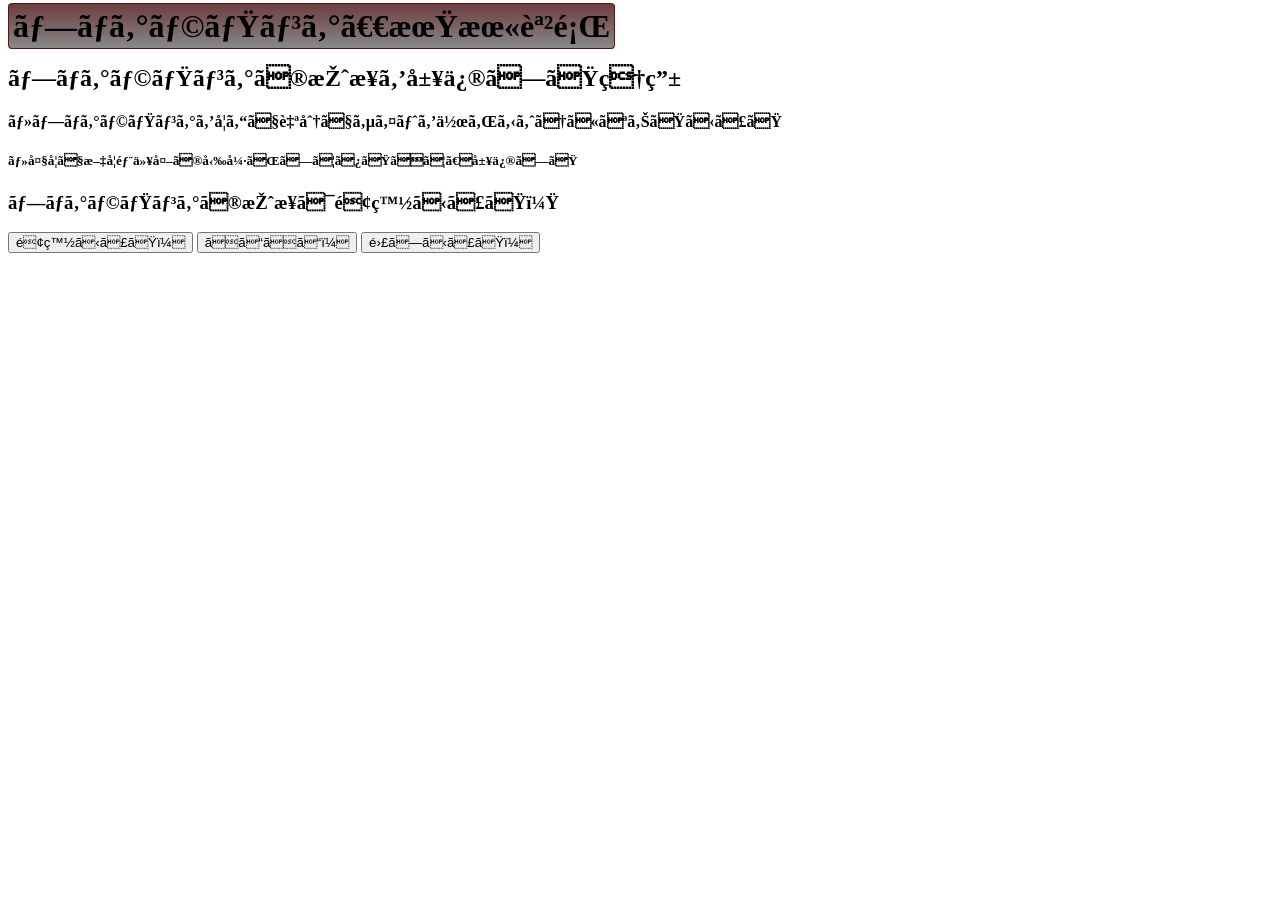
<file: index.html>
<!DOCTYPE html>

<html lang="ja">
    <head>
        <meta charset="uft-8">
        <link rel="stylesheet" href="./base.css">
        <title>プログラミング　期末課題</title>
    </head>

    <body>
        <header>
            <h1>プログラミング　期末課題</h1>
           
        </header>

        <div>
            <h2>プログラミングの授業を履修した理由</h2>
            <h4>・プログラミングを学んで自分でサイトを作れるようになりたかった</h4>
<h5>・大学で文学部以外の勉強がしてみたくて、履修した</h5>
        </div>

        <div>
            <h3>プログラミングの授業は面白かった？</h3>
            <button type="button" onclick="Kadai(0)">面白かった！</button>
            <button type="button" onclick="Kadai(1)">そこそこ！</button>
            <button type="button" onclick="Kadai(2)">難しかった！</button>
        </div>

        <script src="Kadai.js"></script>

    </body>
</file>
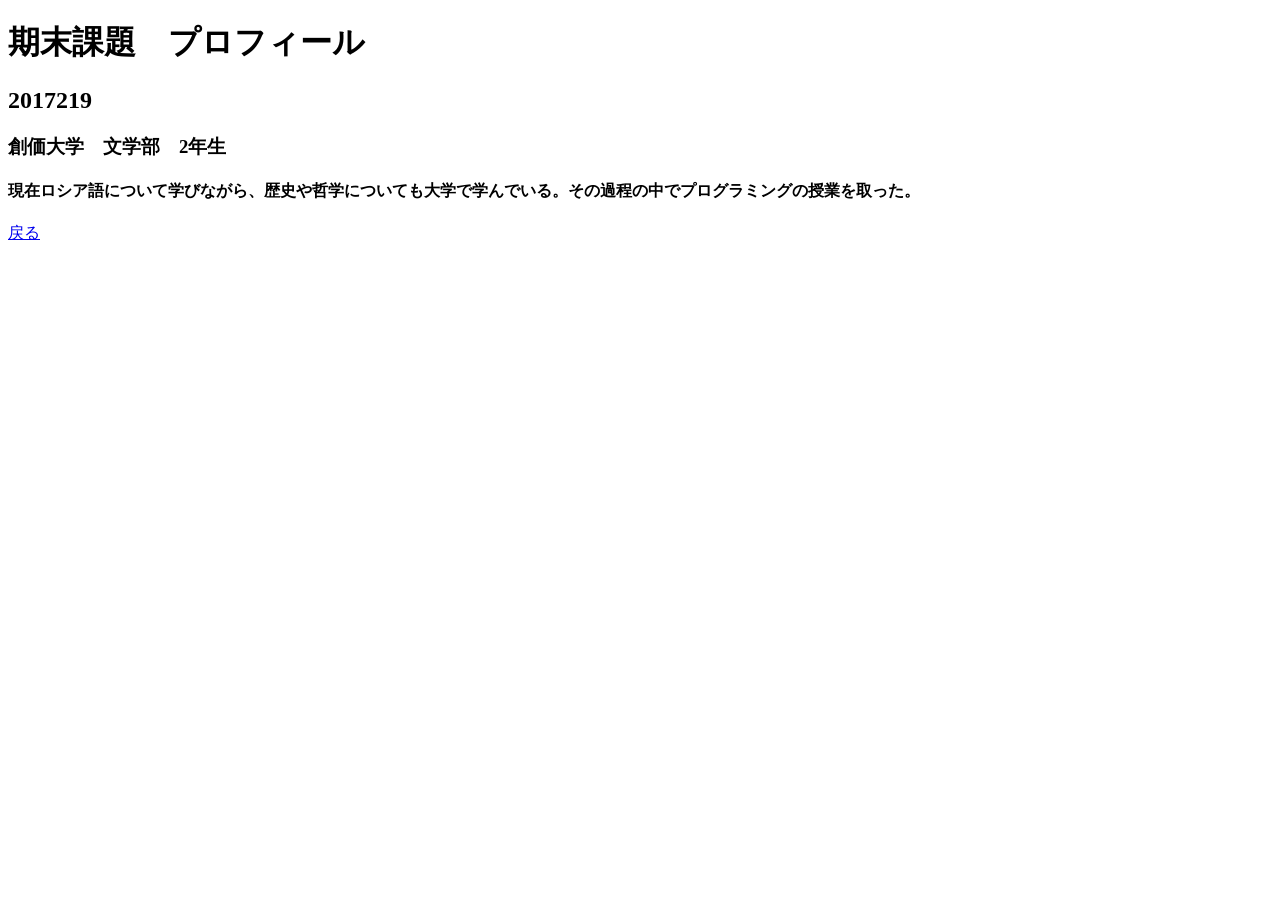
<file: 期末.html>
<!DOCTYPE html>

<html lang="ja">

<head>
    <meta charset="utf-8"/>
    <title>期末課題　プロフィール</title>
</head>

<body>
    <h1>期末課題　プロフィール</h1>
    <div>
        <h2>2017219</h2>
        <h3>創価大学　文学部　2年生</h3>
        <h4>現在ロシア語について学びながら、歴史や哲学についても大学で学んでいる。その過程の中でプログラミングの授業を取った。</h4>
    </div>

<a href="../Kimatu Kadai/index.html">戻る</a>
</body>
</html>
</file>
<file: base.css>
@charset "uft-8";
h1{
    /* 行間記号を指定するプロパティ */
    list-style: none;
    /* パディング(コンテンツとボーダーの間のスペース)のサイズを指定するプロパティ */
    padding-left: 0px;
}

h1{
    /*ブロック要素をインライン要素に変更する  */
    display: inline;
    /* マージン(隣接する要素同士のスペース)のサイズを指定するプロパティ */
    margin: 0 16px 0 0;
    /*パディング：4か所まとめて指定もできる  */
    padding: 4px;
    /*ボーダー  */
    border: 1px solid rgb(82, 24, 24);
    /* ボーダーの角を丸める */
    border-radius: 4px;
    /* 背景色：グラデーション */
    background: linear-gradient(#6e3e3e,#888);
    }
</file>
